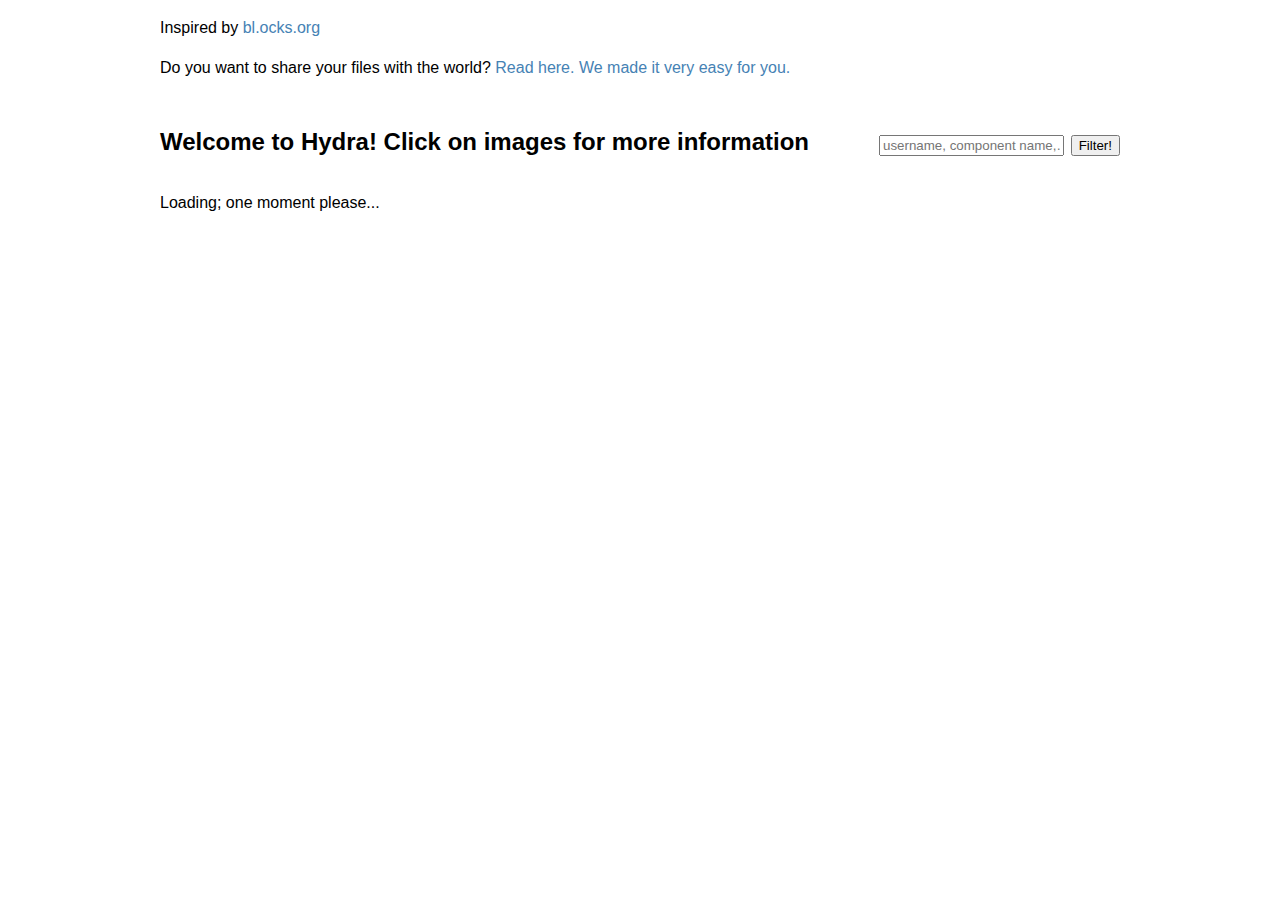
<file: index.html>
<!--
//The MIT License (MIT)
-->
<!DOCTYPE html>
<html lang="en">

<head>
    <meta charset="utf-8">
    <meta http-equiv="X-UA-Compatible" content="IE=edge">
    <meta name="viewport" content="width=device-width, initial-scale=1">
	<meta charset="utf-8">
	<title>Hydra - Sharing platform for Grasshopper and Dynamo users</title>
	<link rel="icon" type="image/x-icon" href="./lib/favicon.ico">
	<link rel="stylesheet" type="text/css" href="./lib/style.css">
    <script src="./lib/d3.min.js"></script>
</head>

<body>
	<header>
		<p>Inspired by <a href="http://bl.ocks.org/">bl.ocks.org</a></p>
		<p>Do you want to share your files with the world? <a href="https://github.com/HydraShare/hydra/wiki">Read here. We made it very easy for you.</a></p>
	</header>
	<h2 class="user-login" title="Click on images for more information">Welcome to Hydra! Click on images for more information
		<span style="float:right">
			<input type="text" id="filtering" placeholder="username, component name,&hellip;">
			<button id="filterButton" type="button">Filter!</button>
		</span>
	</h2>
	<div class="examples">
	  <br clear="both">
	  <div class="loading">Loading; one moment please...</div>
	</div>

<script type="text/javascript">
    
    // read all the available example files
    var formatDate = d3.time.format("%B %-d, %Y"),
        parseDate = d3.time.format.iso.parse,
        page = 0,
        fetching,
        id,
        keywords = [];

    // read uri

    function parseUri(){
    
        var inputParameters = {
            keywords : []
        }
        
        // parse Uri
        var pars = window.location.search.replace("?","").split("&")
        
        if (pars[0]=="")return;

        pars.forEach(function(d){
            keyValue = d.split("=");
            inputParameters[keyValue[0].toLowerCase()].push(keyValue[1]);
        })

        keywords = inputParameters.keywords;
    }

    parseUri();

    function getSamples(){
        var members = {};
		
        // here is a json object of all Hydra forks
        var forks = "https://api.github.com/repos/HydraShare/Hydra/forks";

        d3.json(forks, function(error, data){
            // find all the forks and member names
            data.forEach(function(d){
                // add each member with url to their fork        
                members[d.owner.login]= d.owner.html_url;
            });
            getContents(members, display);
        });
    };

    function getContents(members, display){

        var samplesData = [];
        var basepath;
        
        d3.keys(members).forEach(function(member, i){

            basepath = "https://api.github.com/repos/" + member + "/Hydra/contents";

            // get contents and collect trees and json objects inside folders
            // also add owner as the level 
            d3.json(basepath, function(error, contents){
                // find all the forks and member names
                contents.forEach(function(content, j){
                    // add each member with url to their fork        
                    if(content.type=="dir"){
                        
                        // parse folder contents and create path to json file
                        var jsonFile = "https://raw.githubusercontent.com/" + member + "/hydra/master/" + content.name + "/input.json";
                        
                        d3.json(jsonFile, function(error, data){
                            var sample = {
                                "owner" : member,
                                "id": content.name,
                                "created_at": parseDate(data.date),
                                "thumbnail": "https://raw.githubusercontent.com/" + member + "/hydra/master/" + content.name + "/" + data.thumbnail,
                                "tags": data.tags.concat(d3.keys(data.components)).join("").toLowerCase() + member.toLowerCase() + content.name.toLowerCase()
                            }
                            samplesData.push(sample);
                            // I couldn't get the call back to work and that's why this is here!
                            // It needs to be changed later!
                            display(samplesData);
                            // in case user passed a keyword in uri
                            filter(keywords);
                        });
                    }
                });
            });            
        });
    }

    getSamples();

    function display(examples) {
      fetching = false;

      if (!examples.length) {
        page = NaN;
        d3.select(".loading").remove();
        return;
      }

      examples.forEach(function(d) {
        d.created_at = parseDate(d.created_at);
        d.updated_at = parseDate(d.created_at);
      });

      var exampleEnter = d3.select(".examples").selectAll(".example")
          .data(examples)
        .enter().insert("a", "br")
          .attr("class", "example")
          .attr("href", function(d) { return "http://hydrashare.github.io/hydra/viewer?owner=" + d.owner + "&description=" + d.id; })
          .style("background-image", function(d) { return "url(" + d.thumbnail + ")";});

      exampleEnter.append("span")
          .attr("class", "description")
          .text(function(d) { return d.id.replace(/_/g, " "); });

      exampleEnter.append("span")
          .attr("class", "date")
          .text(function(d) { return formatDate(d.created_at); });

      d3.select(".loading").remove();
    }

	// script to filter examples
    d3.select("#filterButton")
        .on("click", filter(getKeywords()));


    d3.select('#filtering').on("keypress", function(e){
        if (!e) e = window.event;
        if (e.keyCode == '13') filter(getKeywords());
      });

    function getKeywords(){
        return d3.select("#filtering").node().value.split(",");
    }

    function filter(keywords){
        
        // visibility: hidden; position: fixed
        var exampledivs = d3.selectAll(".example");
        
        // turn everything on
        exampledivs.style("visibility","visible")
            .style("position","");

        if (keywords.length==0 || (keywords.length==1 & keywords[0]=="")) return; // no keyword!


        // map the values
        var isIncluded = {};

        exampledivs.data().map(function(d){
            for (var i=0; i<keywords.length; i++){
                if (d.tags.includes(keywords[i].toLowerCase())) isIncluded[d.id] = true;
                return;
            }
            isIncluded[d.id] = false;
        });
        
       exampledivs.style("visibility", function(d){ return isIncluded[d.id]? "visible":"hidden"})
            .style("position", function(d){ return isIncluded[d.id]? "":"fixed"});
    }

</script>
</body>
</file>
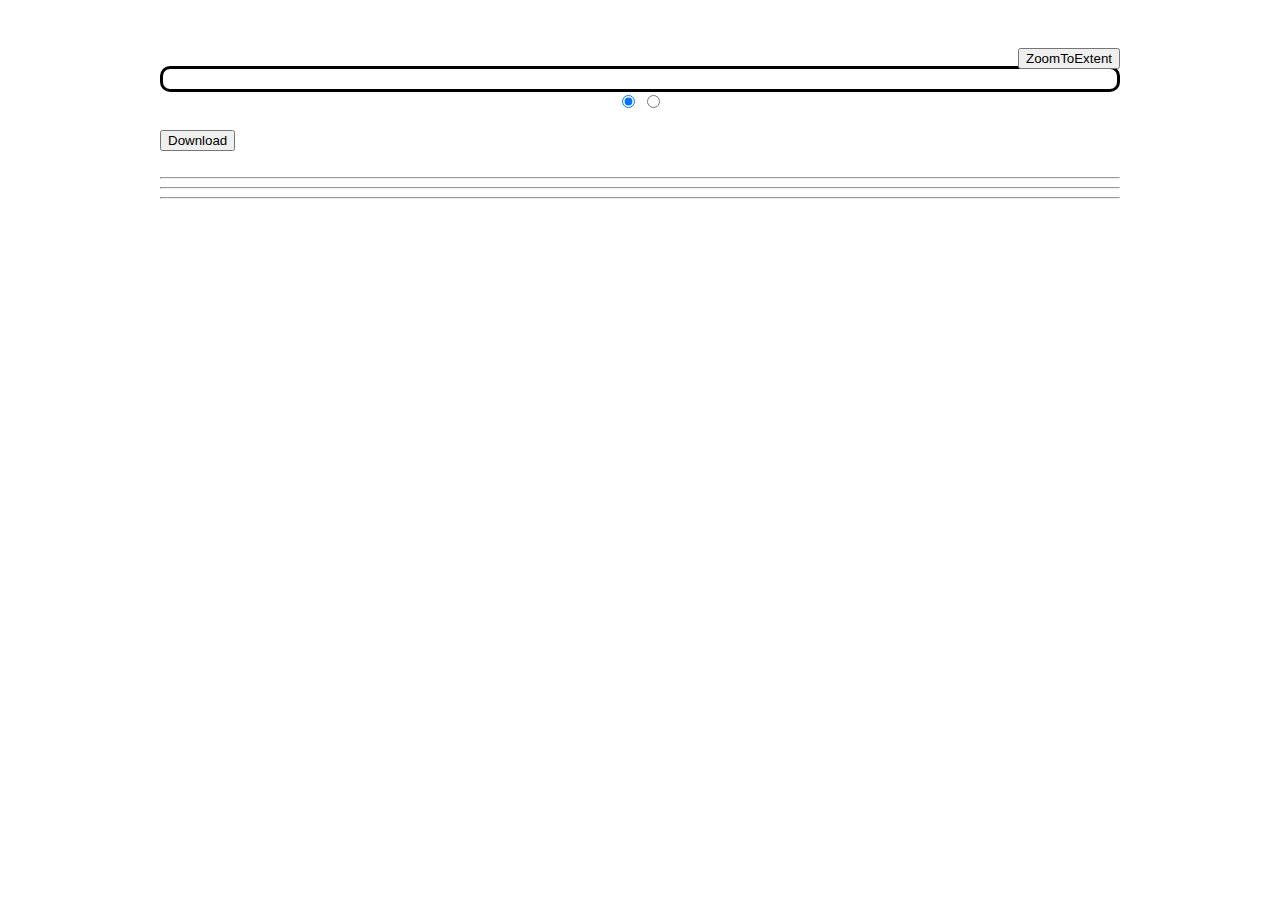
<file: viewer.html>
<!DOCTYPE html>
<html>
<head>
	<meta charset="utf-8">
	<title>Hydra Viewer</title>
	<link rel="icon" type="image/x-icon" href="./lib/favicon.ico">
	<link rel="stylesheet" type="text/css" href="./lib/style.css">
    <script src="./lib/d3.min.js"></script>
	<script src="./lib/highlight.min.js"></script>
	<script src="./lib/jquery-1.11.3.min.js"></script>
	<!-- libraries for share this -->
	<script type="text/javascript">var switchTo5x=true;</script>
	<script type="text/javascript" src="http://w.sharethis.com/button/buttons.js"></script>
	<script type="text/javascript" src="https://w.sharethis.com/button/buttons.js"></script>
	<script type="text/javascript">stLight.options({publisher: "8146e8ed-b6ac-46c1-a80d-3d5c4ba828e3", doNotHash: false, doNotCopy: false, hashAddressBar: false});</script>

	<style type="text/css">
	
	span.components {
		border: 2px solid #BDC0C7;
    	border-radius: 5px;
    	margin: 3px;
	    padding: 2px;
	    display: inline-block;
    	font-size: .9em;
    }


    div#imageContainer {
    	margin: auto;
    	display: block;
    	border: 3px solid #000000;
    	border-radius: 10px;
    	padding: 10px;
    }

    div#slideshow{
    	margin: 0 auto;
    	text-align: center;
    }
    
    </style>
</head>

<body>
<div class="header"></div>
<div>
	<h2 class="example-description"></h2>
	<span class='st_sharethis_hcount' displayText='ShareThis'></span>
	<span class='st_email_hcount' displayText='Email'></span>
	<span class='st_facebook_hcount' displayText='Facebook'></span>
	<span class='st_twitter_hcount' displayText='Tweet'></span>
	<span class='st_linkedin_hcount' displayText='LinkedIn'></span>
	<span class='st_googleplus_hcount' displayText='Google +'></span>
	
	<!-- <select id="versions" style = "float:right"> </select> -->
	
	<button id="zoomtoextents" style="float:right" type="button">ZoomToExtent</button>
</div>
<br>
<div id="imageContainer"></div>
<div id="slideshow">
	<label><input type="radio" id="toggleView" name="viewMode" value="GH" title="image1" checked></label> <!-- show 2D image on load-->
    <label><input type="radio" id="toggleView" name="viewMode" value="RH"></label>
</div>
<br>
<form id="example-download">
	<button type="submit">Download</button>
	<div class="example-tags" style="float: right"></div>
</form>
<br>
<hr>
<div class="example-readme"></div>
<hr>
<div class="example-changelog"></div>
<hr>
<div class="example-components" style="width:960px"></div>

<script data-cfasync="false" type="text/javascript">
var example,
	searchwkeywordbasepath = "https://hydrashare.github.io/hydra/index.html?keywords=";

function parseUri(){
	// This function parses uri to find owner and project name/description
	// and creates the base json object to generate the page

	var inputParameters = {
		owner : "",
		id : "",
		fork: ""
	}
	
	// parse Uri
	var pars = window.location.search.replace("?","").split("&")
	
	if (pars[0]=="") {
		alert("Can't find the file!");
		return;
	}

	pars.forEach(function(d){
		keyValue = d.split("=");
		inputParameters[keyValue[0].toLowerCase()] = keyValue[1];
	})

	var owner = inputParameters.owner,
		fork = inputParameters.fork,
		id = inputParameters.id;

	// read the json file
	var githubBase = "https://raw.githubusercontent.com/" + owner + "/" + fork + "/master/" + id;
	var jsonFile = githubBase + "/input.json";
                    
    d3.json(jsonFile, function(error, data){
    	// use the id to get the following github information
		example = {
			"owner": owner,
			"description": id,
			"fork_path": "http://www.github.com/" + owner + "/" + fork + "/tree/master/" + id,
			"image_path": githubBase + "/" + data.ghimg,
			"rhinoImage_path": githubBase + "/" + data.rhinoimg,
			"download_path": githubBase + "/" + data.file,
			"changelog": githubBase + "/changelog.md",
			"readme_path": githubBase + "/README.md",
			"components": data.components,
			"tags": data.tags,
			"versions": data.versions,
			"created_at":data.date
		};
		generateContent(example);
    });
};

parseUri();

function generateContent(){

	// script for title
	d3.select("title").text(example.description);
	
	// script for header
	var header = d3.select(".header").append("span")
		
	header.append("a")
		.attr("href", searchwkeywordbasepath + example.owner)
	  	.text(example.owner);
	
	header.append("span").text("'s example ");

	header.append("a")
	  .attr("title","View example on Github")
	  .attr("href", example.fork_path)
	  .text(example.description + " ");
	header.append("span")
	  .attr("class","date")
	  .text("created: " + example.created_at);
	header.append("a")
	  .attr("href","https://hydrashare.github.io/hydra/index.html")
	  .style("float","right")
	  .text("Return to Main Page")

	// script for description
	d3.select(".example-description").text(example.description.replace(/_/g, " "));

	// change toggle view between Rhino and Grasshopper
    d3.selectAll("input#toggleView")
      .on("change", toggleView)

    function toggleView() {

        var selectedView = this.value;
		
		zoomtoextents();

        if (selectedView=="RH"){
        	// check for rhino image
        	if (example.rhinoImage_path == ""){
	        	// give an alret
        		alret("There is no Rhino image available!");
        		return;
        	}
        	
        	// if available change it to Rhino
        	svg.select("image")
	    		.attr("xlink:href", example.rhinoImage_path);
        } else{

        	// change the view to Grasshopper
        	svg.select("image")
	    		.attr("xlink:href", example.image_path);

        }
    }

	/*            
	// add versions

	// add options based on input and outputs
    d3.select("select")
    	.text("version: ")
    	.selectAll("option")
      	.data(example.versions.reverse())
      	.enter()
        	.append("option")
        	.attr("value", function (d) { return d; })
        		.text(function (d) { return d; });
    
    // add change event to resort images
    d3.select("select").on("change", function(d) {
        version = d3.select(this).property("value");
        //console.log(version);
        // image, description and change log needs to be updated
    })

	*/

	// script for zooming and panning .png images
	var imgWidth = 960,imgHeight = 480,		// Image dimensions (don't change these)
	    width =  960, height = 480,        // Dimensions of cropped region
	    padding = 10,
	    translate0 = [0, 0], currentOffset = translate0,  // Initial offset 
		scale0 = 1, currentZoom = scale0;   // Initial scale

	svg = d3.select("#imageContainer").append("svg")
	    .attr("width",  (width - (2.5 * padding)) + "px")
	    .attr("height", height + "px");

	var zoom = d3.behavior.zoom().scaleExtent([1, 8]).on("zoom", zoom);
	
	svg = svg.call(zoom)
	  .append("g");

	svg.append("image")
	    .attr("width",  (imgWidth - (2.5 * padding)) + "px")
	    .attr("height", imgHeight + "px")
	    .attr("xlink:href", example.image_path);
	
	function zoom() {
	  svg.attr("transform", "translate(" + d3.event.translate + ")scale(" + d3.event.scale + ")");
	};
	
	function zoomtoextents(){
		svg.call(zoom.scale(1).translate([0,0]));
		svg.attr("transform", "translate(" + translate0 + ")scale(" + scale0 + ")")
	}

	d3.select("#zoomtoextents").on("click", zoomtoextents());

	// script for tags
	d3.select(".example-tags").selectAll("a")
		.data(example.tags)
		.enter()
			.append("a")
			.attr("href", function(d){ return searchwkeywordbasepath + d})
	  		.text(function(d){ return "#" + d + " "});
	
	// script for readme
	var readme = d3.select(".example-readme");
    d3.text(example.readme_path, function(error, content) {
        readme.html(new Showdown.converter().makeHtml(content));
        readme.selectAll("code").each(function() { hljs.highlightBlock(this); });
    });

    // add change log
	var changelog = d3.select(".example-changelog");
	
	d3.text(example.changelog, function(error, content) {
        	changelog.html(new Showdown.converter().makeHtml(content));
        	changelog.selectAll("code").each(function() { hljs.highlightBlock(this); });
    });

    // add list of components
    d3.select(".example-components")
    	.selectAll("span")
    	.data(d3.keys(example.components))
    	.enter()
    		.append("span")
    		.attr("class", "components")
    		.text(function(d){return " " + example.components[d] + " X " + d + " "})
}
</script>

</html>
</file>
<file: lib/style.css>
html {
  min-width: 1040px;
}

body {
  font-family: "Helvetica Neue", Helvetica, sans-serif;
  margin: 1em auto 4em auto;
  position: relative;
  tab-size: 2;
  width: 960px;
}

h1 {
  font-size: 64px;
  font-weight: 300;
  letter-spacing: -2px;
  margin: .3em 0 .1em 0;
}

h2 {
  margin-top: 2em;
}

h1, h2 {
  text-rendering: optimizeLegibility;
}

h2 a {
  color: #ccc;
  left: -20px;
  position: absolute;
  width: 740px;
}

.header{
  color: #555;
}
		
image {
	cursor: move;
	border: 1px solid #DEDEDE;
}

.overlay {
  fill: none;
  pointer-events: all;
}

.date {
  color: #aaa;
  margin-left: 1em;
}

footer {
  margin-top: 8em;
}

aside {
  font-size: small;
  left: 780px;
  position: absolute;
  text-align: right;
  width: 180px;
}

p {
  line-height: 1.5em;
  width: 720px;
}

blockquote {
  width: 640px;
}

li {
  width: 680px;
}

a {
  color: steelblue;
}

a:not(:hover) {
  text-decoration: none;
}

pre, code, textarea {
  font-family: "Menlo", monospace;
  line-height: normal;
}

textarea {
  font-size: 100%;
}

pre {
  border-left: solid 2px #ccc;
  padding-left: 18px;
  margin: 2em 0 2em -20px;
  width: 960px;
  overflow-x: auto;
}

.html .value,
.javascript .string,
.javascript .regexp {
  color: #756bb1;
}

.html .tag,
.css .tag,
.javascript .keyword {
  color: #3182bd;
}

aside,
.comment {
  color: #636363;
}

.html .doctype,
.javascript .number {
  color: #31a354;
}

.html .attribute,
.css .attribute,
.javascript .class,
.javascript .special {
  color: #e6550d;
}
</file>
